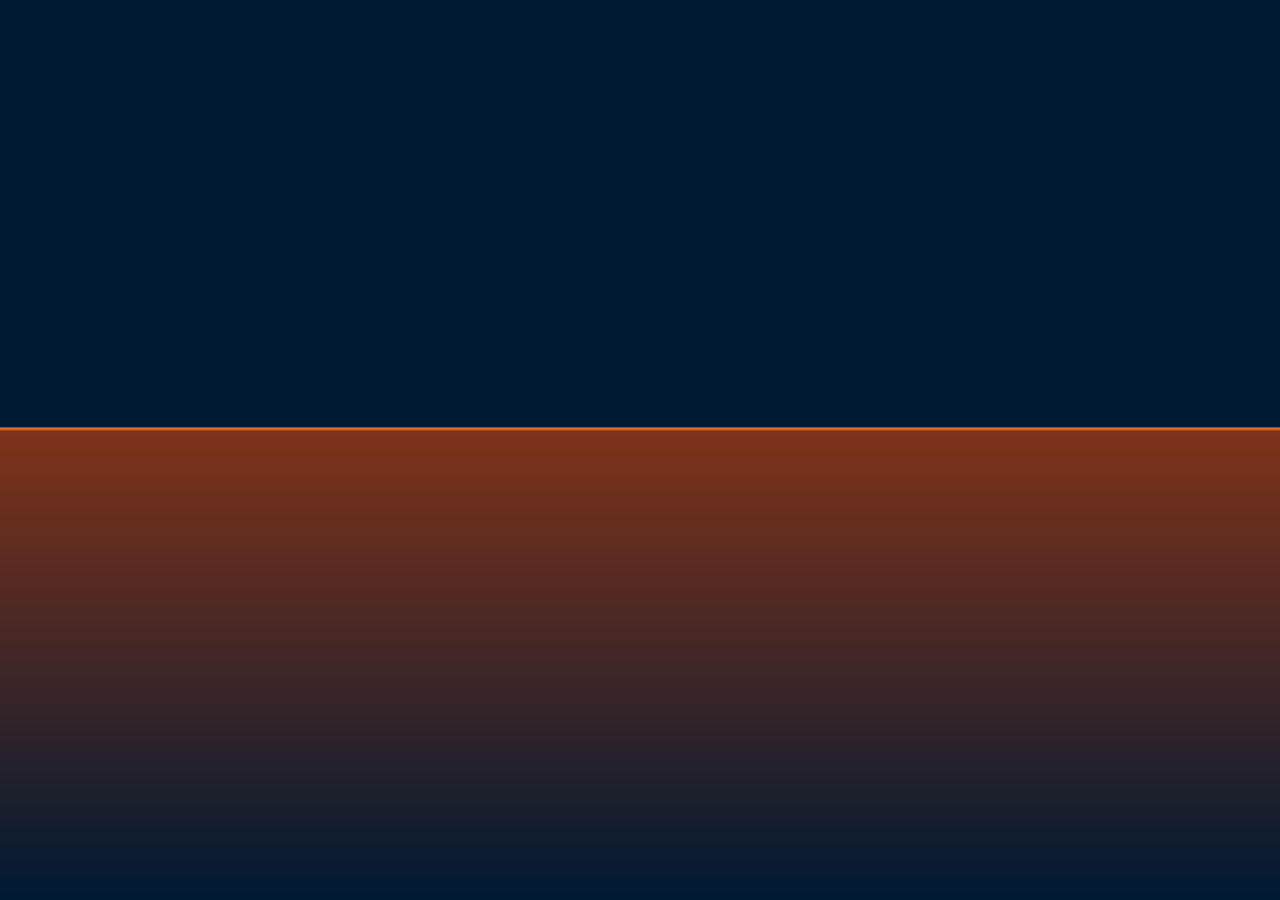
<file: index.html>
<!DOCTYPE html>
<html lang="en">
	<head>
		<meta charset="utf-8">
		<title>Waveform</title>
		<meta name="description" content="An experimental synth.">
		<meta name="keywords" content="Audio, Droplet, Experiment, Music, OpenGL, Oscillator, Sound, Splash, Synth, Wave, Waveform, Web Audio, WebGL">
		<meta property="og:title" content="Waveform">
		<meta property="og:type" content="website">
		<meta property="og:url" content="https://mysterypancake.github.io/Waveform">
		<meta property="og:site_name" content="Waveform">
		<meta property="og:description" content="An experimental synth.">
		<meta name="viewport" content="width=device-width, initial-scale=1, user-scalable=no">
		<link rel="stylesheet" type="text/css" href="style.css">
		<script src="scripts/Bassball.js"></script>
		<script src="scripts/Droplet.js"></script>
		<script src="scripts/Spring.js"></script>
		<script src="scripts/Shader.js"></script>
		<script src="scripts/Audio.js"></script>
		<script src="scripts/Main.js"></script>
	</head>
	<body onload="setup();">
		<canvas id="canvas"></canvas>
	</body>
</html>
</file>
<file: style.css>
html, body {
	margin: 0;
	overflow: hidden;
	padding: 0;
}

canvas {
	display: block;
}
</file>
